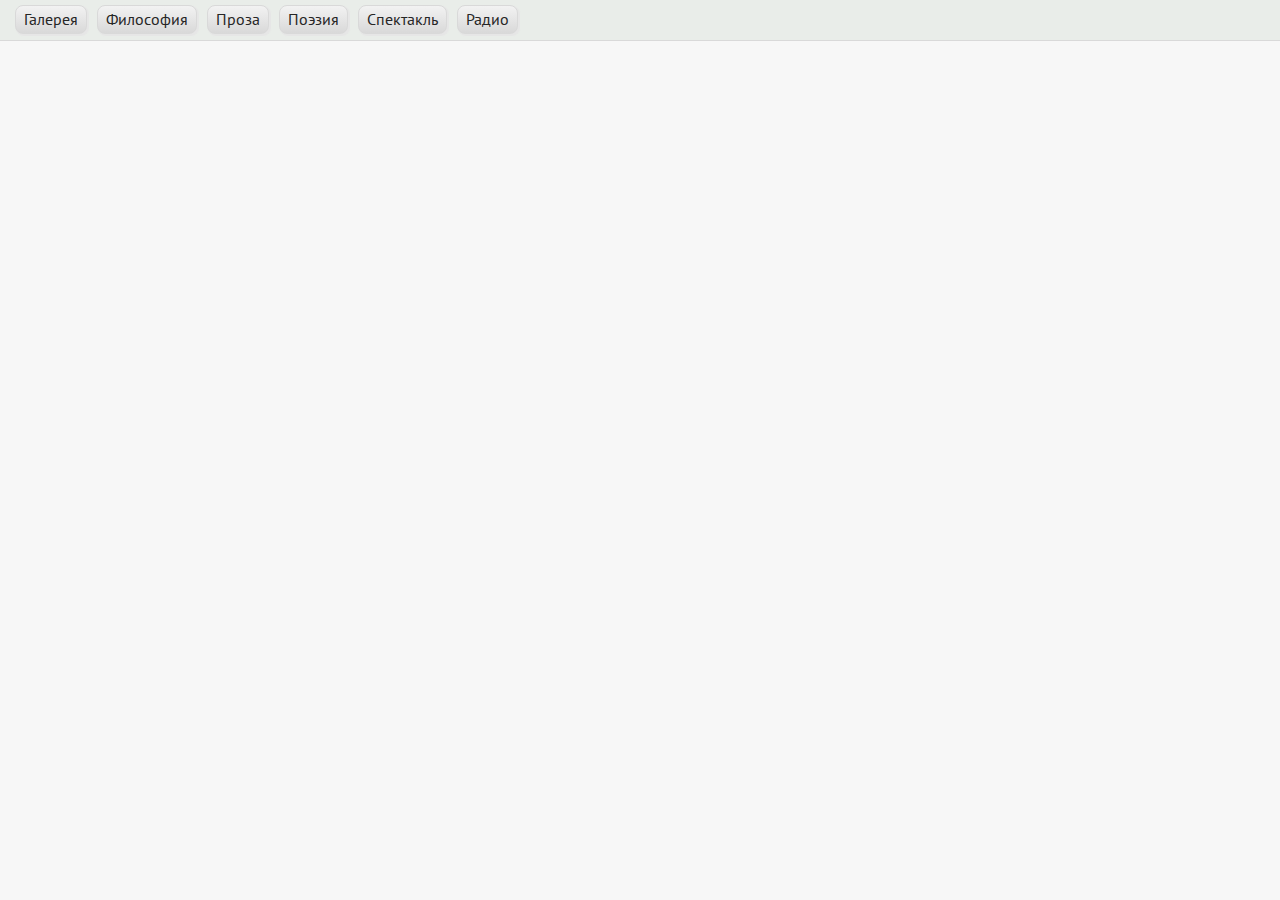
<file: index.html>
<!DOCTYPE html>
<html>
<head>
  <meta charset="utf-8">
  <title>Домашняя страница</title>
  <link rel="stylesheet" href="/css/style.css">
</head>
<body>
  <div class="header">
    <ul class="nav">
      <li><a class="shs-btn" href="/gallery">Галерея</a></li>
      <li><a class="shs-btn" href="/philosophy">Философия</a></li>
      <li><a class="shs-btn" href="/audiobook">Проза</a></li>
      <li><a class="shs-btn" href="/poetry">Поэзия</a></li>
      <li><a class="shs-btn" href="/spectacle">Спектакль</a></li>
      <li><a class="shs-btn" href="/radio">Радио</a></li>
    </ul>
  </div>
</body>
</html>
</file>
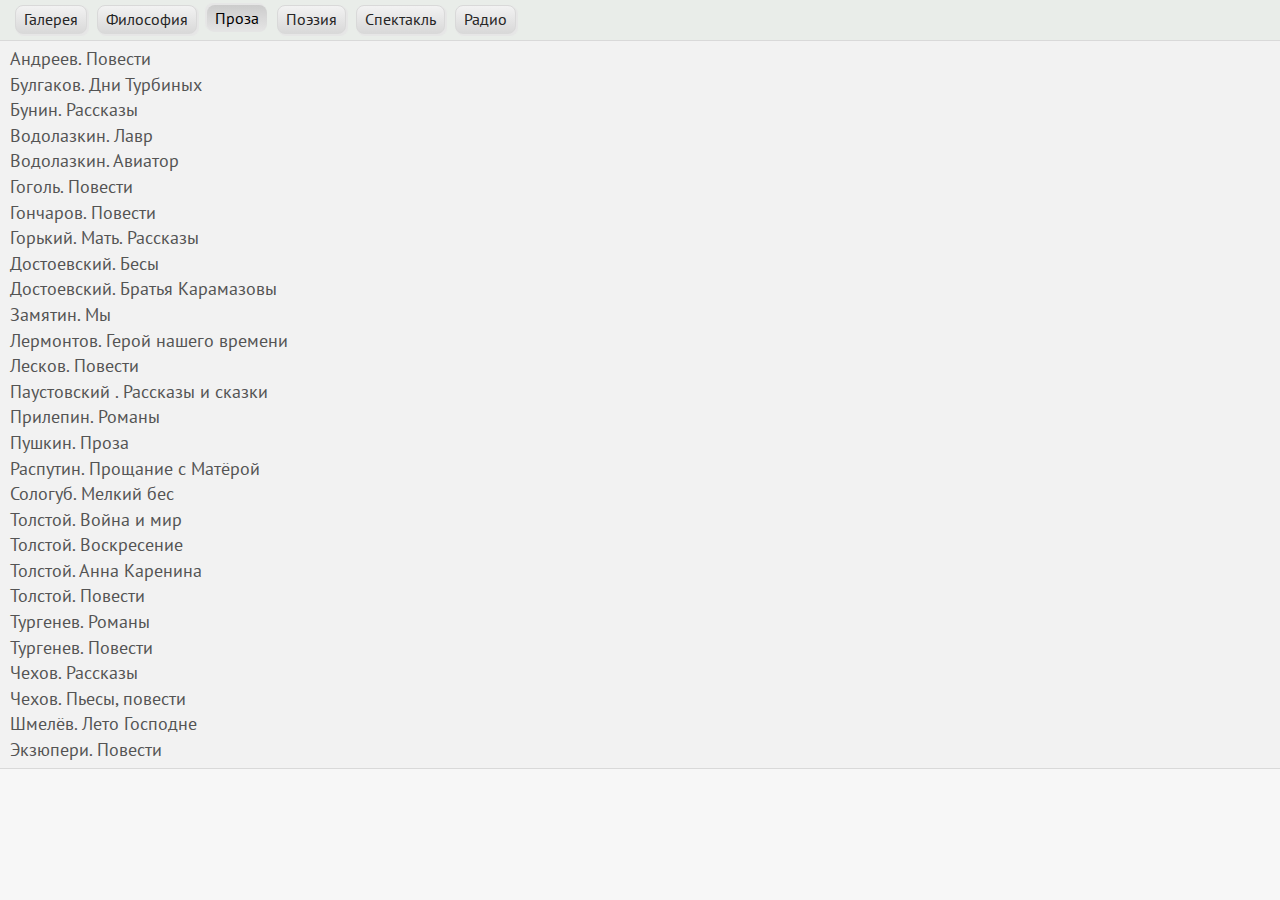
<file: audiobook.html>
<!DOCTYPE html>
<html>
<head>
  <meta charset="utf-8">
  <title>Проза</title>
  <link rel="stylesheet" href="/css/style.css">
</head>
<body>
  <div class="header">
    <ul class="nav">
      <li><a class="shs-btn" href="/gallery">Галерея</a></li>
      <li><a class="shs-btn" href="/philosophy">Философия</a></li>
      <li><a class="shs-btn current" href="/audiobook">Проза</a></li>
      <li><a class="shs-btn" href="/poetry">Поэзия</a></li>
      <li><a class="shs-btn" href="/spectacle">Спектакль</a></li> 
      <li><a class="shs-btn" href="/radio">Радио</a></li>
    </ul>
  </div>
  <div class="container">
  </div>
  <script src="/js/repertoire.js"></script>
</body>
</html>
</file>
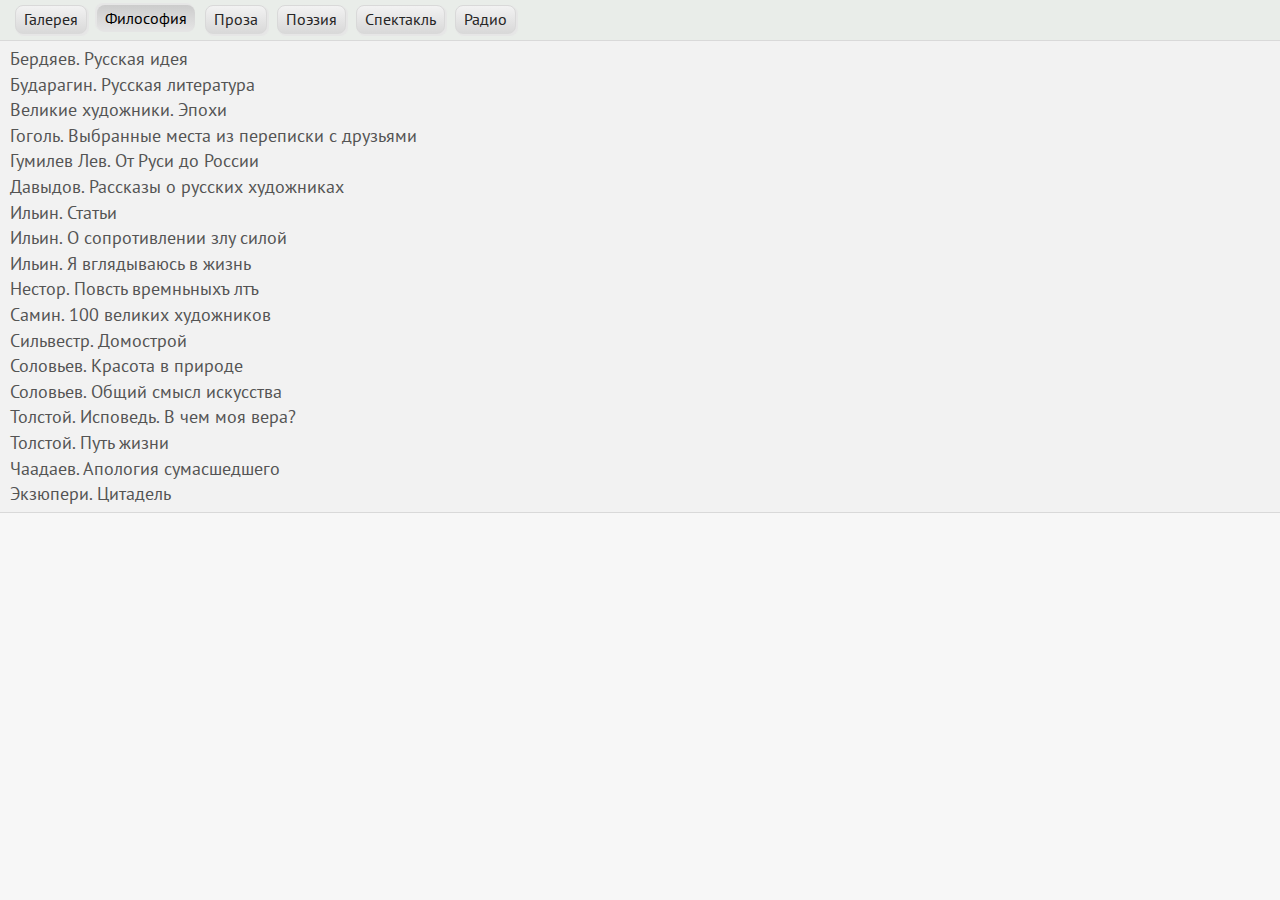
<file: philosophy.html>
<!DOCTYPE html>
<html>
<head>
  <meta charset="utf-8">
  <title>Философия</title>
  <link rel="stylesheet" href="/css/style.css">
</head>
<body>
  <div class="header">
    <ul class="nav">
      <li><a class="shs-btn" href="/gallery">Галерея</a></li>
      <li><a class="shs-btn current" href="/philosophy">Философия</a></li>
      <li><a class="shs-btn" href="/audiobook">Проза</a></li>
      <li><a class="shs-btn" href="/poetry">Поэзия</a></li>
      <li><a class="shs-btn" href="/spectacle">Спектакль</a></li> 
      <li><a class="shs-btn" href="/radio">Радио</a></li>
    </ul>
  </div>
  <div class="container">
  </div>
  <script src="/js/repertoire.js"></script>
</body>
</html>
</file>
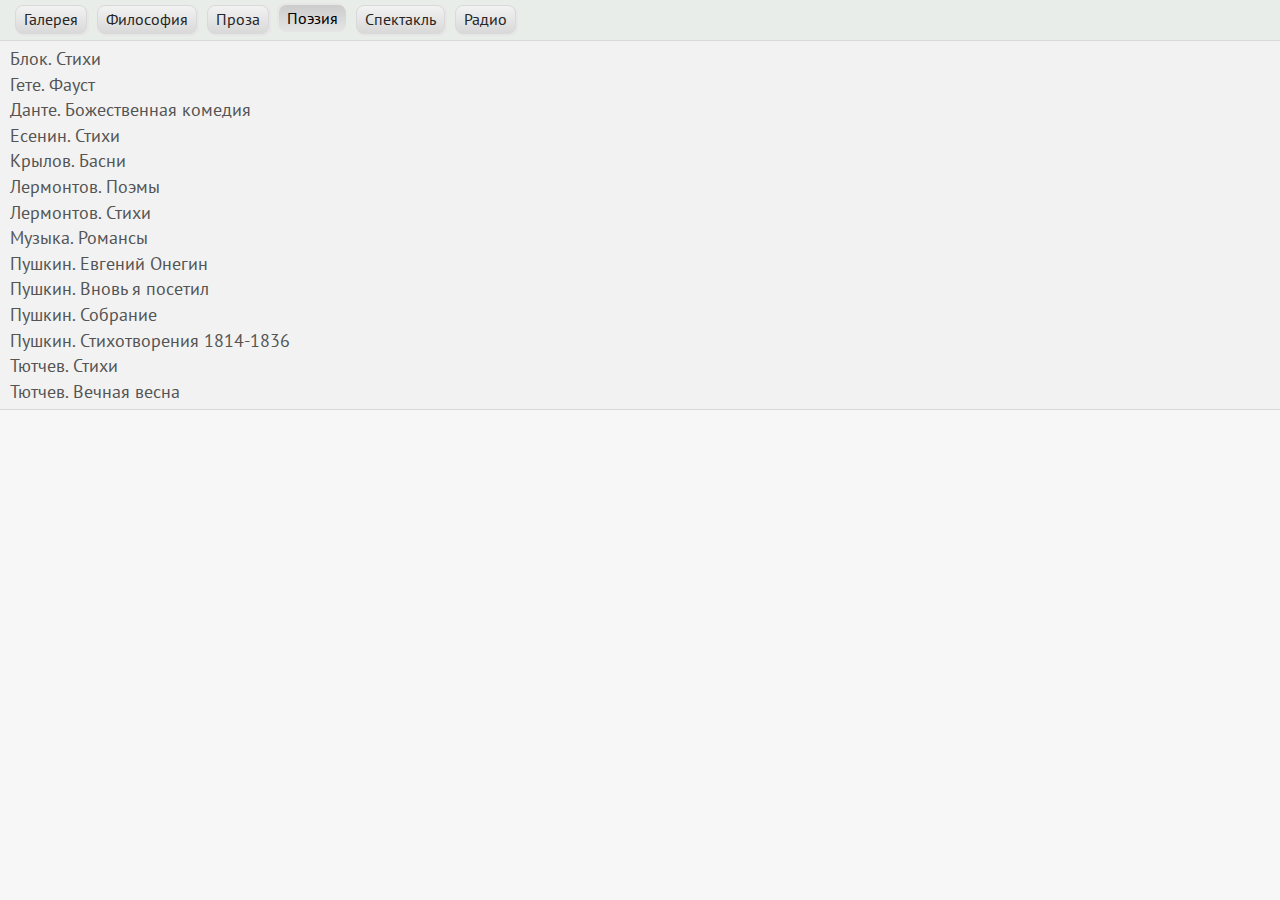
<file: poetry.html>
<!DOCTYPE html>
<html>
<head>
  <meta charset="utf-8">
  <title>Поэзия</title>
  <link rel="stylesheet" href="/css/style.css">
</head>
<body>
  <div class="header">
    <ul class="nav">
      <li><a class="shs-btn" href="/gallery">Галерея</a></li>
      <li><a class="shs-btn" href="/philosophy">Философия</a></li>
      <li><a class="shs-btn" href="/audiobook">Проза</a></li>
      <li><a class="shs-btn current" href="/poetry">Поэзия</a></li>
      <li><a class="shs-btn" href="/spectacle">Спектакль</a></li> 
      <li><a class="shs-btn" href="/radio">Радио</a></li>
    </ul>
  </div>
  <div class="container">
  </div>
  <script src="/js/repertoire.js"></script>
</body>
</html>
</file>
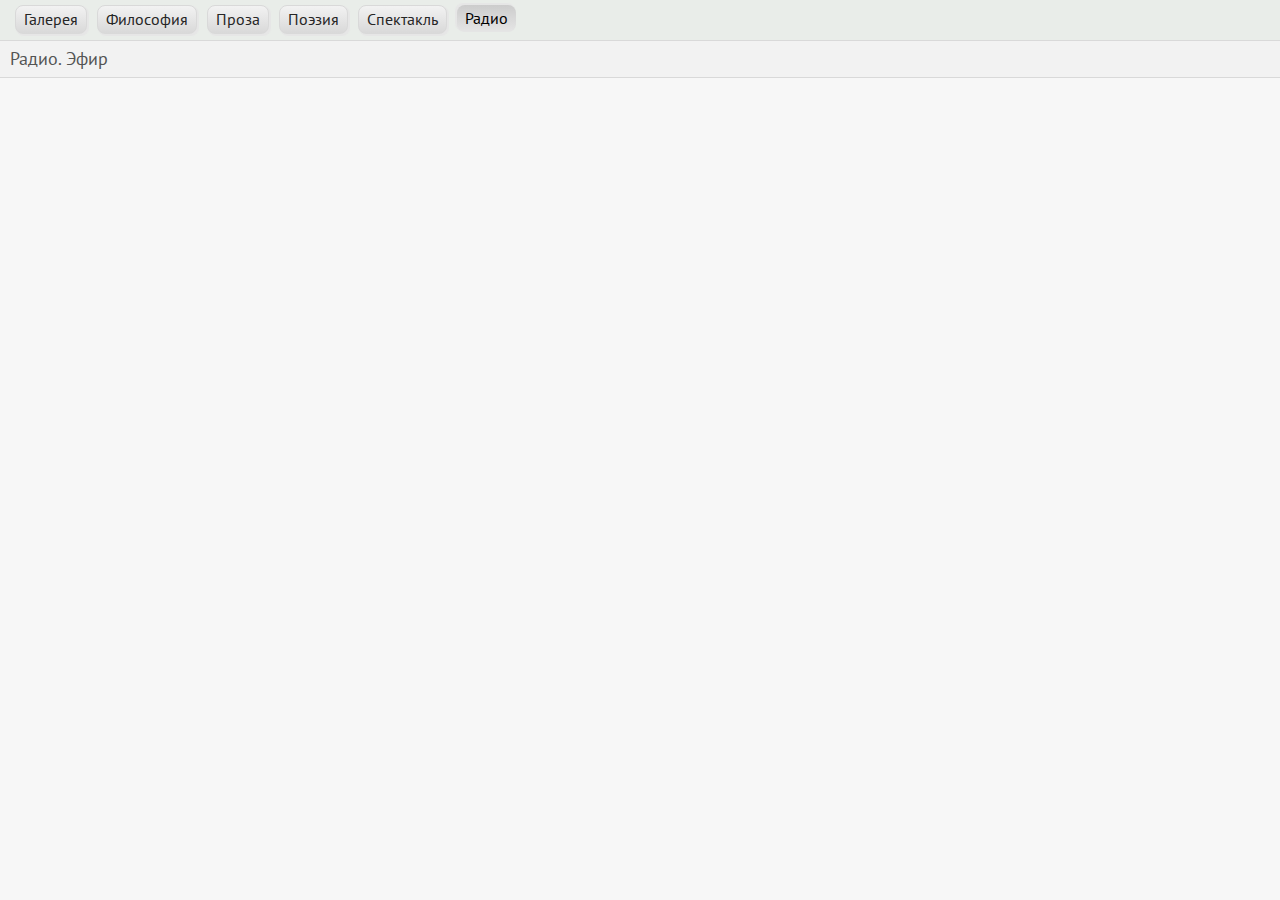
<file: radio.html>
<!DOCTYPE html>
<html>
<head>
  <meta charset="utf-8">
  <title>Радио</title>
  <link rel="stylesheet" href="/css/style.css">
</head>
<body>
  <div class="header">
    <ul class="nav">
      <li><a class="shs-btn" href="/gallery">Галерея</a></li>
      <li><a class="shs-btn" href="/philosophy">Философия</a></li>
      <li><a class="shs-btn" href="/audiobook">Проза</a></li>
      <li><a class="shs-btn" href="/poetry">Поэзия</a></li>
      <li><a class="shs-btn" href="/spectacle">Спектакль</a></li>
      <li><a class="shs-btn current" href="/radio">Радио</a></li>
    </ul>
  </div>
  <div class="container">
  </div>
  <script src="/js/repertoire.js"></script>
</body>
</html>
</file>
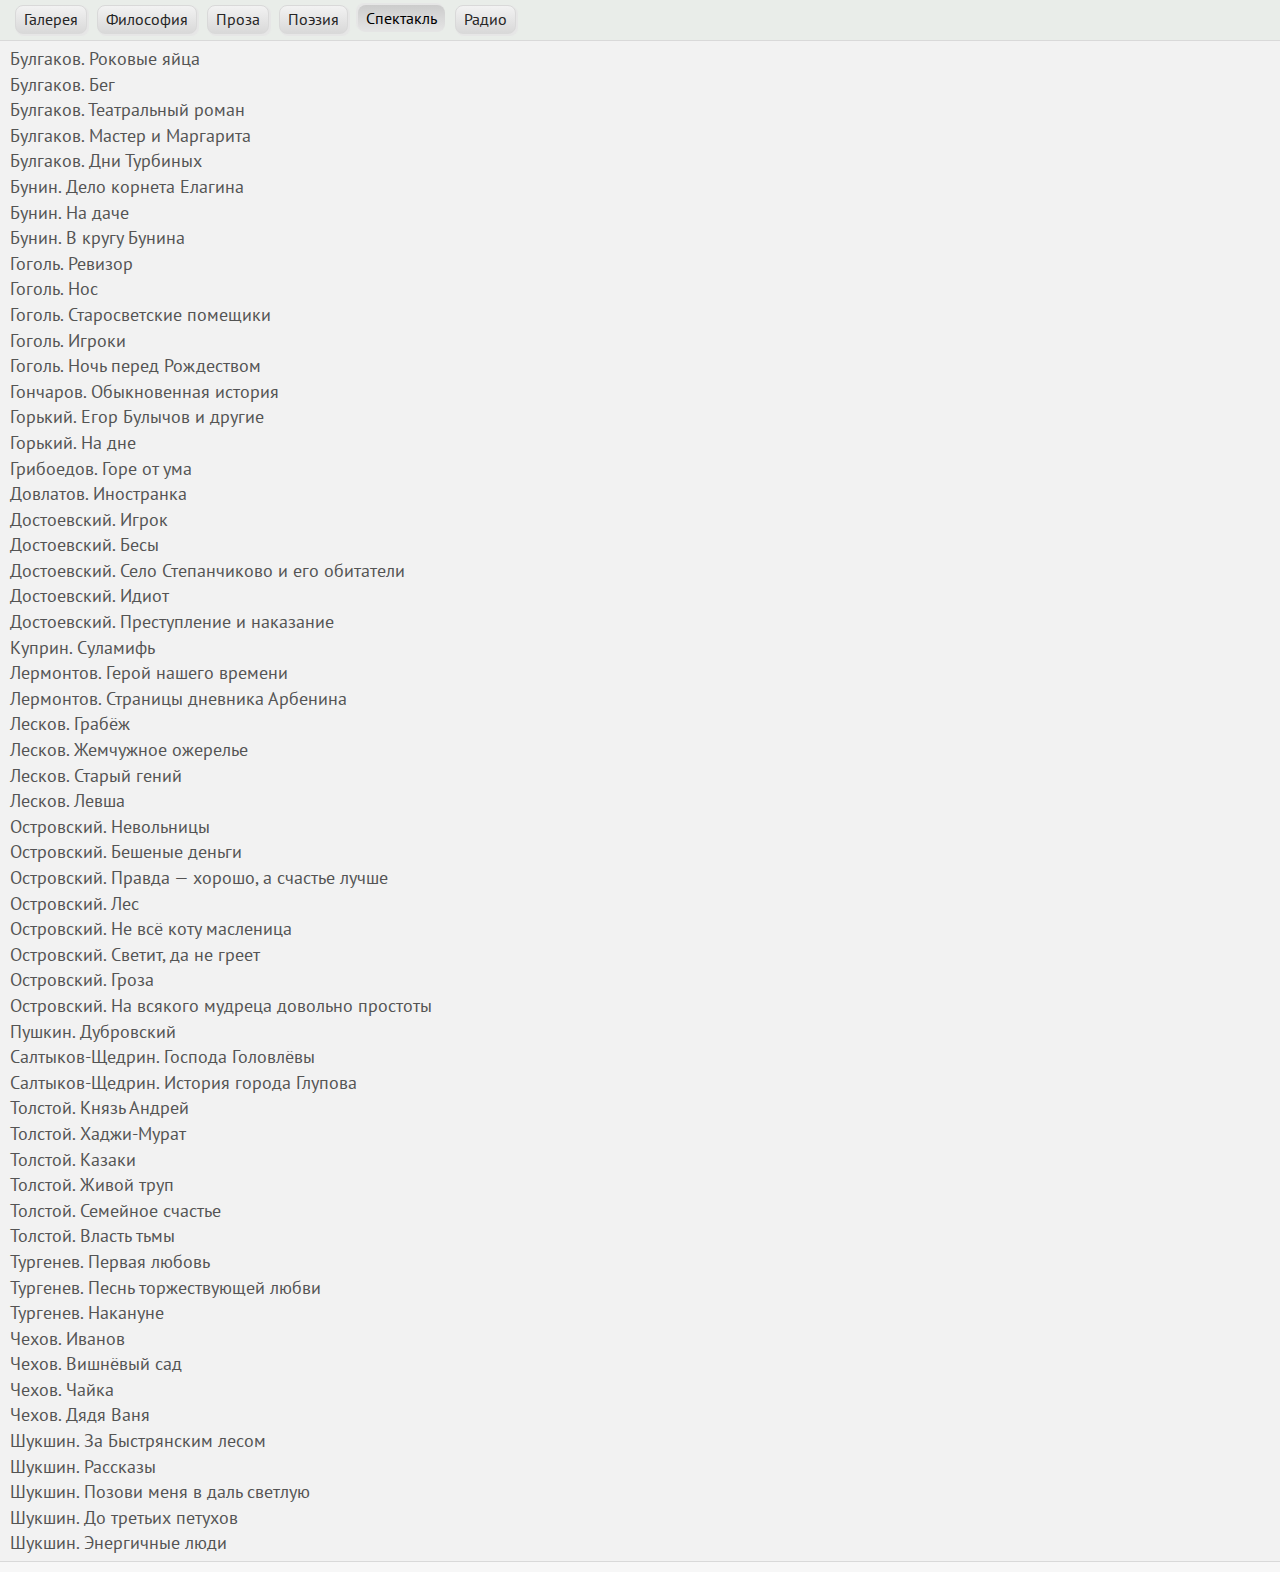
<file: spectacle.html>
<!DOCTYPE html>
<html>
<head>
  <meta charset="utf-8">
  <title>Спектакль</title>
  <link rel="stylesheet" href="/css/style.css">
</head>
<body>
  <div class="header">
    <ul class="nav">
      <li><a class="shs-btn" href="/gallery">Галерея</a></li>
      <li><a class="shs-btn" href="/philosophy">Философия</a></li>
      <li><a class="shs-btn" href="/audiobook">Проза</a></li>
      <li><a class="shs-btn" href="/poetry">Поэзия</a></li>
      <li><a class="shs-btn current" href="/spectacle">Спектакль</a></li>
      <li><a class="shs-btn" href="/radio">Радио</a></li>
    </ul>
  </div>
  <div class="container">
  </div>
  <script src="/js/repertoire.js"></script>
</body>
</html>
</file>
<file: css/style.css>
html, body, div, p, button, tbody, tfoot, thead, tr, th, td, audio {
	margin: 0;
	padding: 0;
	border: 0;
	font-size: 100%;
	font: inherit;
	vertical-align: baseline;
}
@font-face {
  font-family: 'PT Sans'; 
  font-weight: normal;
  font-style: normal;
	src: url('/fonts/pts55f_w.eot'); 
	src: local('PT Sans'), local('PTSans-Regular'),
       url('/fonts/PTS55F_W.eot?#iefix') format('embedded-opentype'), 
       url('/fonts/PTS55F_W.woff') format('woff'),
       url('/fonts/PTS55F_W.ttf') format('truetype'), 
       url('/fonts/PTS55F_W.svg#PTSans-Regular') format('svg');
}
body {
  font-family: 'PT Sans';
  font-weight: normal;
  font-style: normal;
  background: hsl(0, 0%, 97%);
	line-height: 1.2;
  color: hsl(0, 0%, 33%);
}
.header {
  height: 2.5em;
/*  background-color: hsl(0, 0%, 92%); */
  background-color: hsl(130, 10%, 92%);
  border-bottom: 1px solid  hsl(0, 0%, 85%);
}
#acts {
  border-top: 1px solid  hsl(0, 0%, 85%);
  border-bottom: 1px solid  hsl(0, 0%, 85%);
}
ul  {
  margin: 0px 10px;
  padding-left: 0px;
  list-style-type: none;
}
a { 
  text-decoration: none; 
  cursor: pointer;
  color: hsl(0, 0%, 33%);
}
a:hover {
  background-color: hsl(0, 0%, 96%);
  color: hsl(0, 0%, 0%);
}
.nav li {
  margin: 1px;
  float:left;
}
.nav a { 
/*
  border: 1px solid  hsl(0, 0%, 85%);
  border-radius: 5px;
  padding: 5px 10px; 
*/
  display: inline-block; 
 }
ul.link {
  margin: 7px 10px;
  font-size: 65%;
  float: right; 
}
.link a { 
  padding: 5px; 
}
.container {
  clear: both;
  margin-right: auto;
  margin-left: auto;
  width: auto;
  background-color: hsl(0, 0%, 95%);
}
.shs-btn {
  margin: 0.25em;
  padding: 0.25em 0.5em;
  background-color: #eee;
  border: 1px solid  hsl(0, 0%, 85%);
  border-radius: 0.5em;
  box-shadow: 0.1em 0.1em 0.05em hsl(0, 0%, 90%);
  background-image: linear-gradient(to bottom, hsl(0, 0%, 95%), hsl(0, 0%, 85%));
  color: hsl(0, 0%, 15%);
  cursor: pointer;
}
.toggle {
  min-width: 8em;
  min-height: 2em;
  margin: 0.5em;
}
.current{
  border: none;
/*  font-size: 110%; */
  box-shadow: -0.1em -0.1em 0.05em hsl(0, 0%, 90%);
  background-image: linear-gradient(to top, hsl(0, 0%, 90%), hsl(0, 0%, 80%));
  color: hsl(0, 0%, 0%);
}
.shs-btn:hover {
  color: hsl(0, 0%, 0%);
  background-image: linear-gradient(to bottom, hsl(0, 0%, 100%), hsl(0, 0%, 90%));
  box-shadow: 0.1em 0.1em 0.1em hsl(0, 0%, 75%);
}

/*  -- repertoire -- */
.repertoire  {
  border-bottom: 1px solid  hsl(0, 0%, 85%);
  padding: 5px 0;
  margin-bottom: 10px;
}
.repertoire  ul{
  margin-left: 0px;
  padding-left: 0px;
  list-style: none;
}
.repertoire li {
  padding: 2px 10px; 
  font-size: 18px;
  cursor: pointer;
}
.repertoire li:hover {
  color:  hsl(0, 0%, 0%); 
  background-color: hsl(0, 0%, 100%); 
}

/*  -- @media -- */
@media (max-width: 767px) {
  ul.link {
    display: none;
  }
}
</file>
